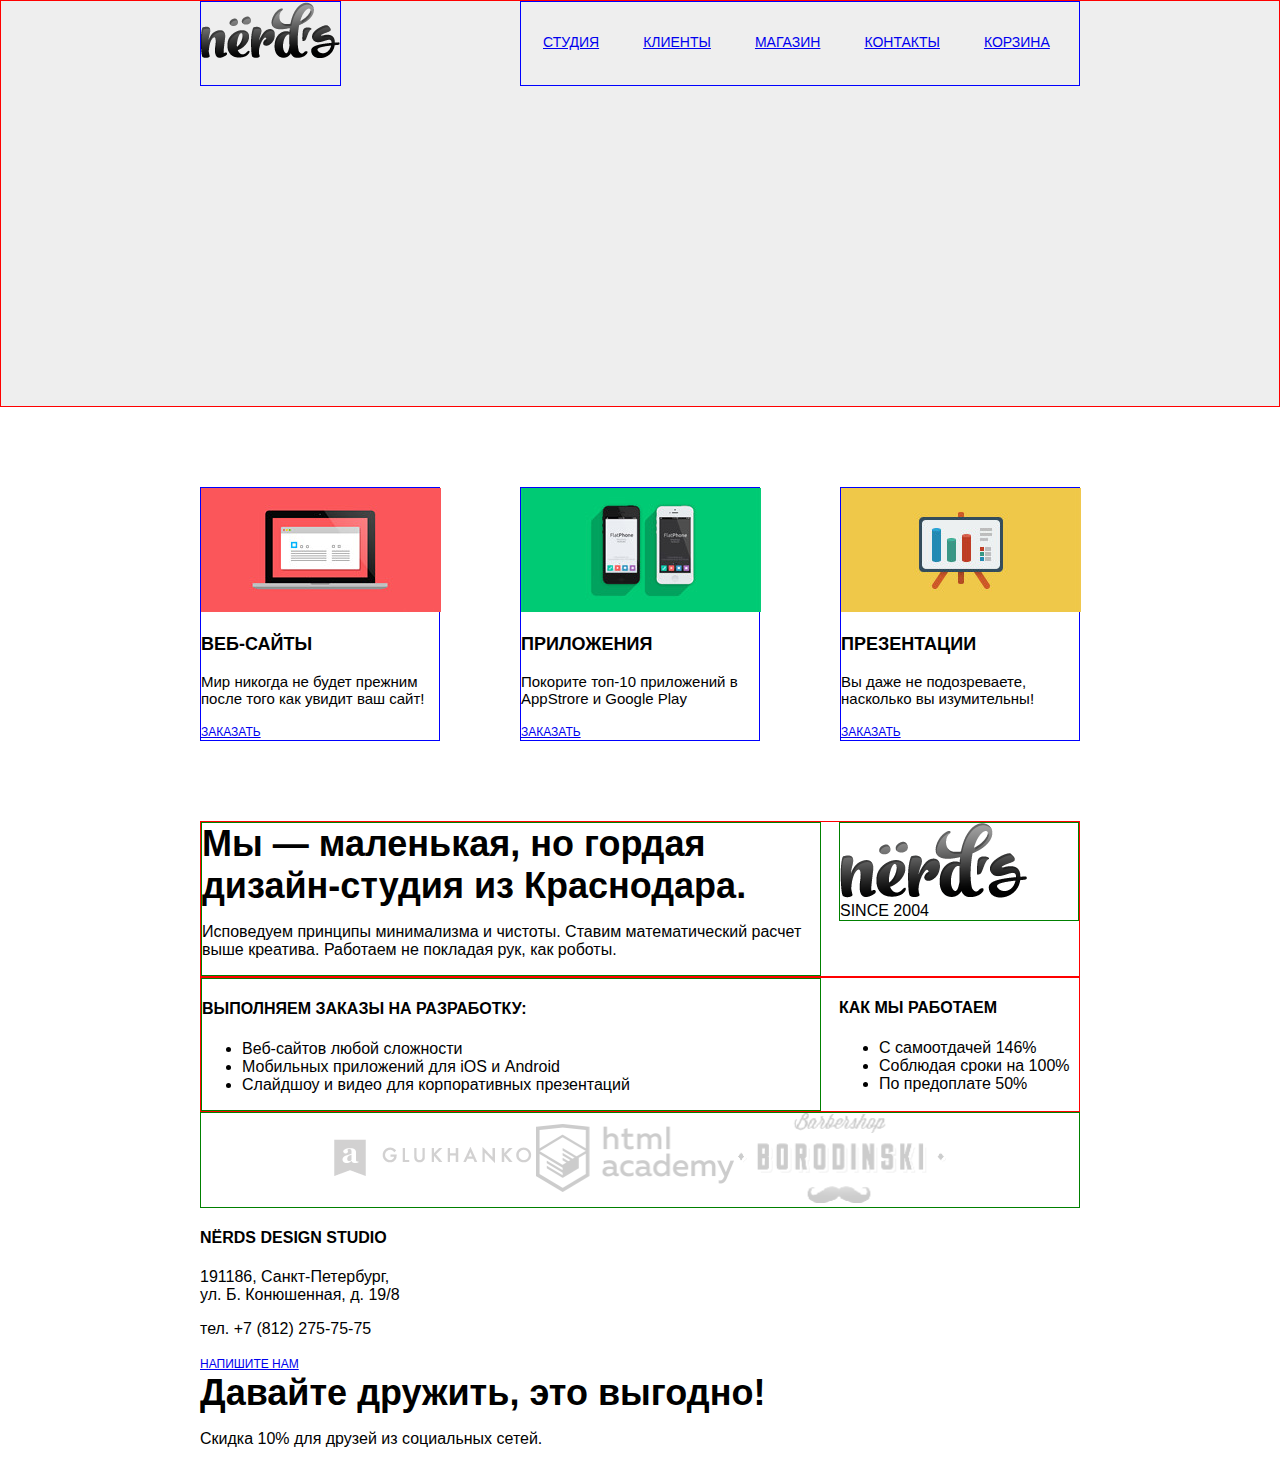
<file: index.html>
<!DOCTYPE html>
<html lang="ru">
    <head>
        <meta charset="utf-8">
        <meta http-equiv="X-UA-Compatible" content="IE=edge">
        <title>Нёрдс — Главная</title>
        <link href="css/normalize.css" type="text/css" rel="stylesheet">
        <link href="css/style.css" type="text/css" rel="stylesheet">
    </head>
    <body>
        <header class="main-header">
            <div class="container">
                <a class="main-logo" href="#">
                    <img src="img/nerds-logo.png" width="139" height="56">
                </a> 
                <nav class="main-navigation">
                    <ul>
                        <li>
                            <a href="#">Студия</a>
                        </li>
                        <li>
                            <a href="#">Клиенты</a>
                        </li>
                        <li>
                            <a href="#">Магазин</a>
                        </li>
                        <li>
                            <a href="#">Контакты</a>
                        </li>
                        <li class="user-block">
                           <a class="cart" href="#">Корзина</a> 
                        </li>
                    </ul>
                </nav>
                <section class="promo-gallery">
                <!-- Здесь будет галерея -->
                </section>
            </div>
        </header>
        <main class="main-content">
            <div class="container">
                <div class="products clearfix">
                    <article class="products-item">
                        <div class="products-img">
                            <img src="img/products1.jpg" width="240" height="124" alt=""> 
                        </div>
                        <h3 class="medium-title">Веб-сайты</h3>
                        <p>Мир никогда не будет прежним после того как увидит ваш сайт!</p>
                        <a class="btn" href="#">Заказать</a>
                    </article>
                    <article class="products-item">
                        <div class="products-img">
                            <img src="img/products2.jpg" width="240" height="124" alt="">
                        </div>
                        <h3 class="medium-title">Приложения</h3>
                        <p>Покорите топ-10 приложений в AppStrore и Google Play</p>
                        <a class="btn" href="#">Заказать</a>
                    </article>
                    <article class="products-item">
                        <div class="products-img">
                            <img src="img/products3.jpg" width="240" height="124" alt="">
                        </div>
                        <h3 class="medium-title">Презентации</h3>
                        <p>Вы даже не подозреваете, насколько вы изумительны!</p>
                        <a class="btn" href="#">Заказать</a>
                    </article>
                </div>
                <div class="index-content-1 clearfix">
                    <div class="left-description">
                        <h2 class="big-title">Мы — маленькая, но гордая дизайн-студия из Краснодара.</h2> 
                        <p>Исповедуем принципы минимализма и чистоты. Ставим математический расчет выше креатива. Работаем не покладая рук, как роботы.</p>
                    </div>
                    <div class="logo">
                        <img src="img/nerds-logo-bigger.png" width="187" height="75">
                        <i>Since 2004</i>
                    </div>
                </div>
                <div class="index-content-2 clearfix">
                    <div class="content-list-left">
                        <h4 class="small-title">Выполняем заказы на разработку:</h4>
                        <ul>
                            <li>Веб-сайтов любой сложности</li>
                            <li>Мобильных приложений для iOS и Android</li>
                            <li>Слайдшоу и видео для корпоративных презентаций</li>
                        </ul>
                    </div>
                    <div class="content-list-right">
                        <h4 class="small-title">Как мы работаем</h4>
                        <ul class="index-content-list">
                            <li>С самоотдачей 146%</li>
                            <li>Соблюдая сроки на 100%</li>
                            <li>По предоплате 50%</li>
                        </ul>
                        </div>
                </div>                  
                <div class="partners">
                    <div class="partners-item">
                        <a href="#">
                            <img src="img/partners1.png" width="198" height="37" alt="Glukhanko">
                        </a>
                    </div>
                    <div class="partners-item">
                        <a href="#">
                            <img src="img/partners2.png" width="198" height="68" alt="Html Academy">
                        </a>
                    </div>
                    <div class="partners-item">
                        <a href="#">
                            <img src="img/partners3.png" width="208" height="90" alt="Borodinski">
                        </a>
                    </div>
                </div>
            </div>
        </main>
        <section class="сontacts">
            <div class="container">
                <div class="сontacts-address">
                    <h4 class="small-title">Nёrds design studio</h4>
                    <p class="contacts-text">191186, Санкт-Петербург,<br> ул. Б. Конюшенная, д. 19/8</p>
                    <p class="contacts-text">тел. +7 (812) 275-75-75</p>
                    <a class="btn" href="#">Напишите нам</a>
                </div>
            </div>
        </section>
        <footer class="main-footer">
            <div class="container">
                <div class="footer-social"> 
                    <a class="social-btn social-btn-vk" href="#"></a>
                    <a class="social-btn social-btn-fb" href="#"></a>
                    <a class="social-btn social-btn-inst" href="#"></a>
                </div>
                <section class="footer-right">
                    <h2 class="big-title">Давайте дружить, это выгодно!</h2> 
                    <p>Скидка 10% для друзей из социальных сетей.</p>
                </section>
            </div>
        </footer>
    </body>
</html>
</file>
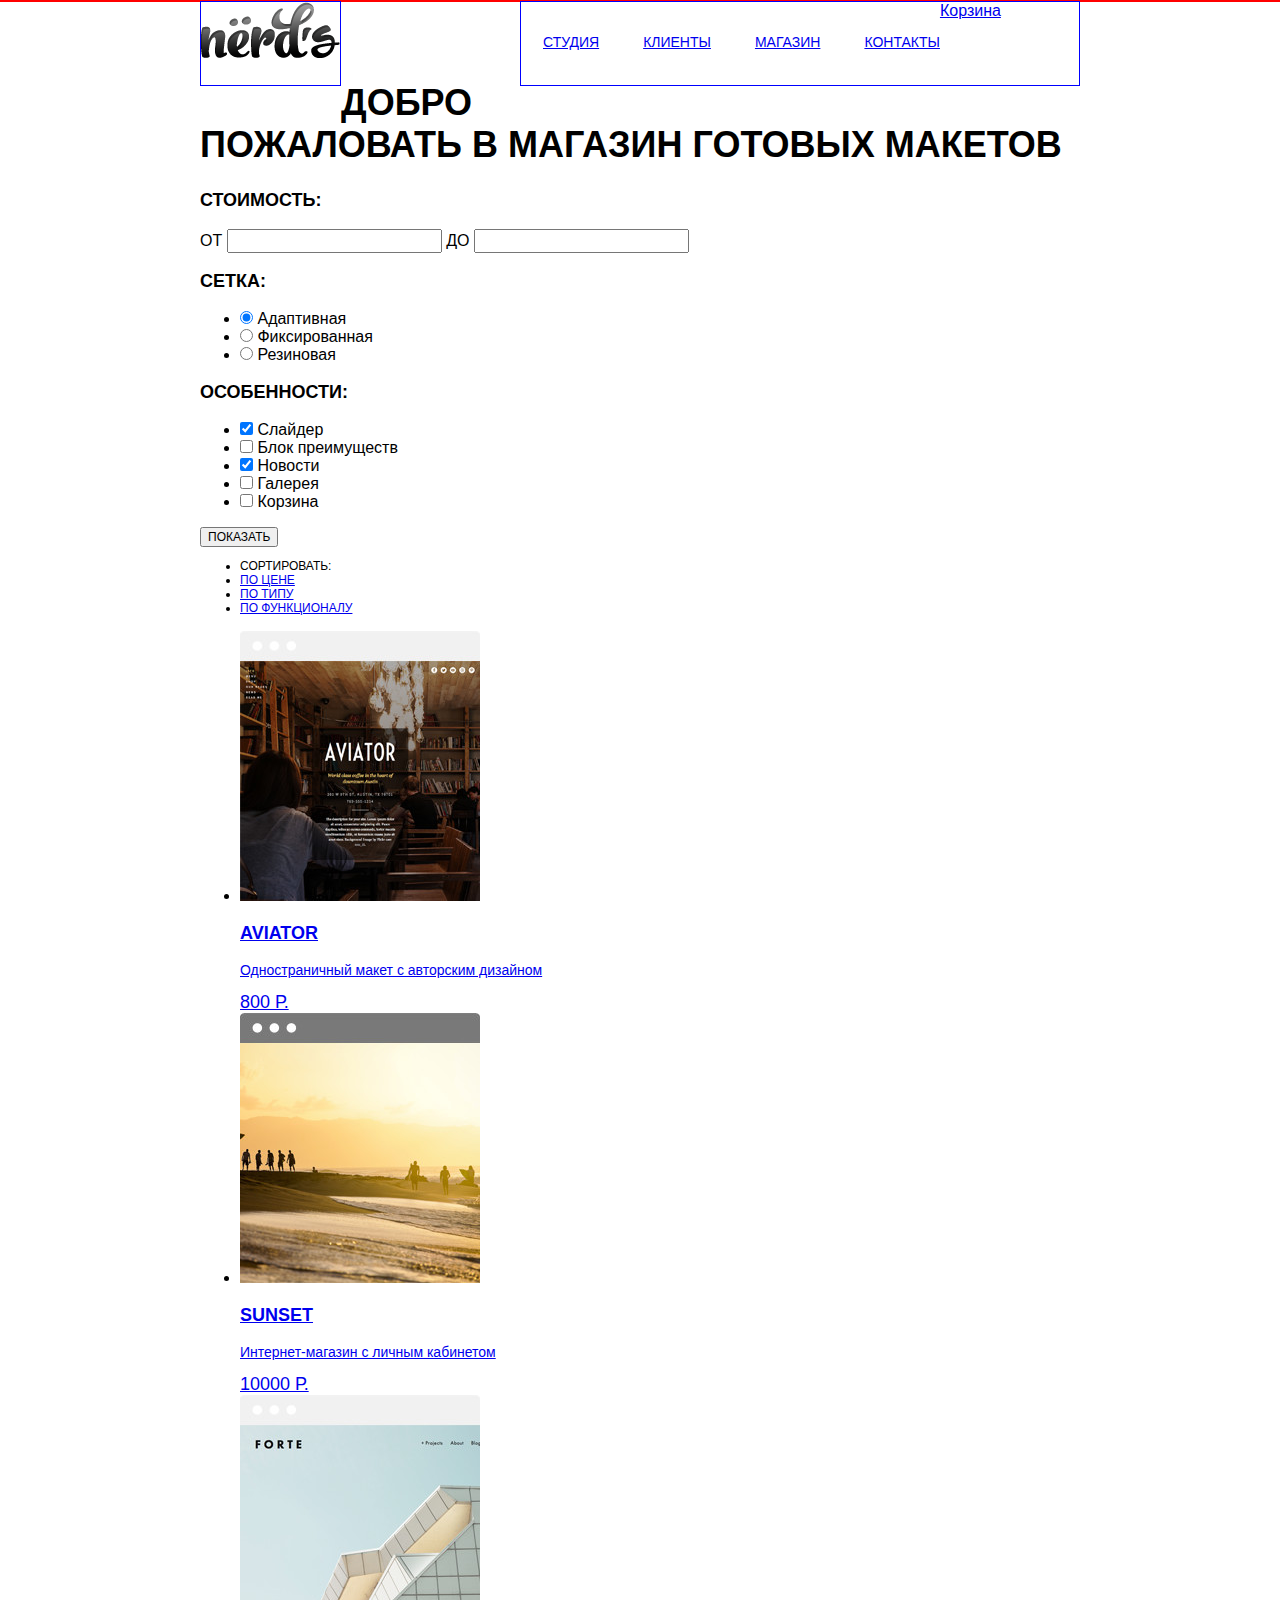
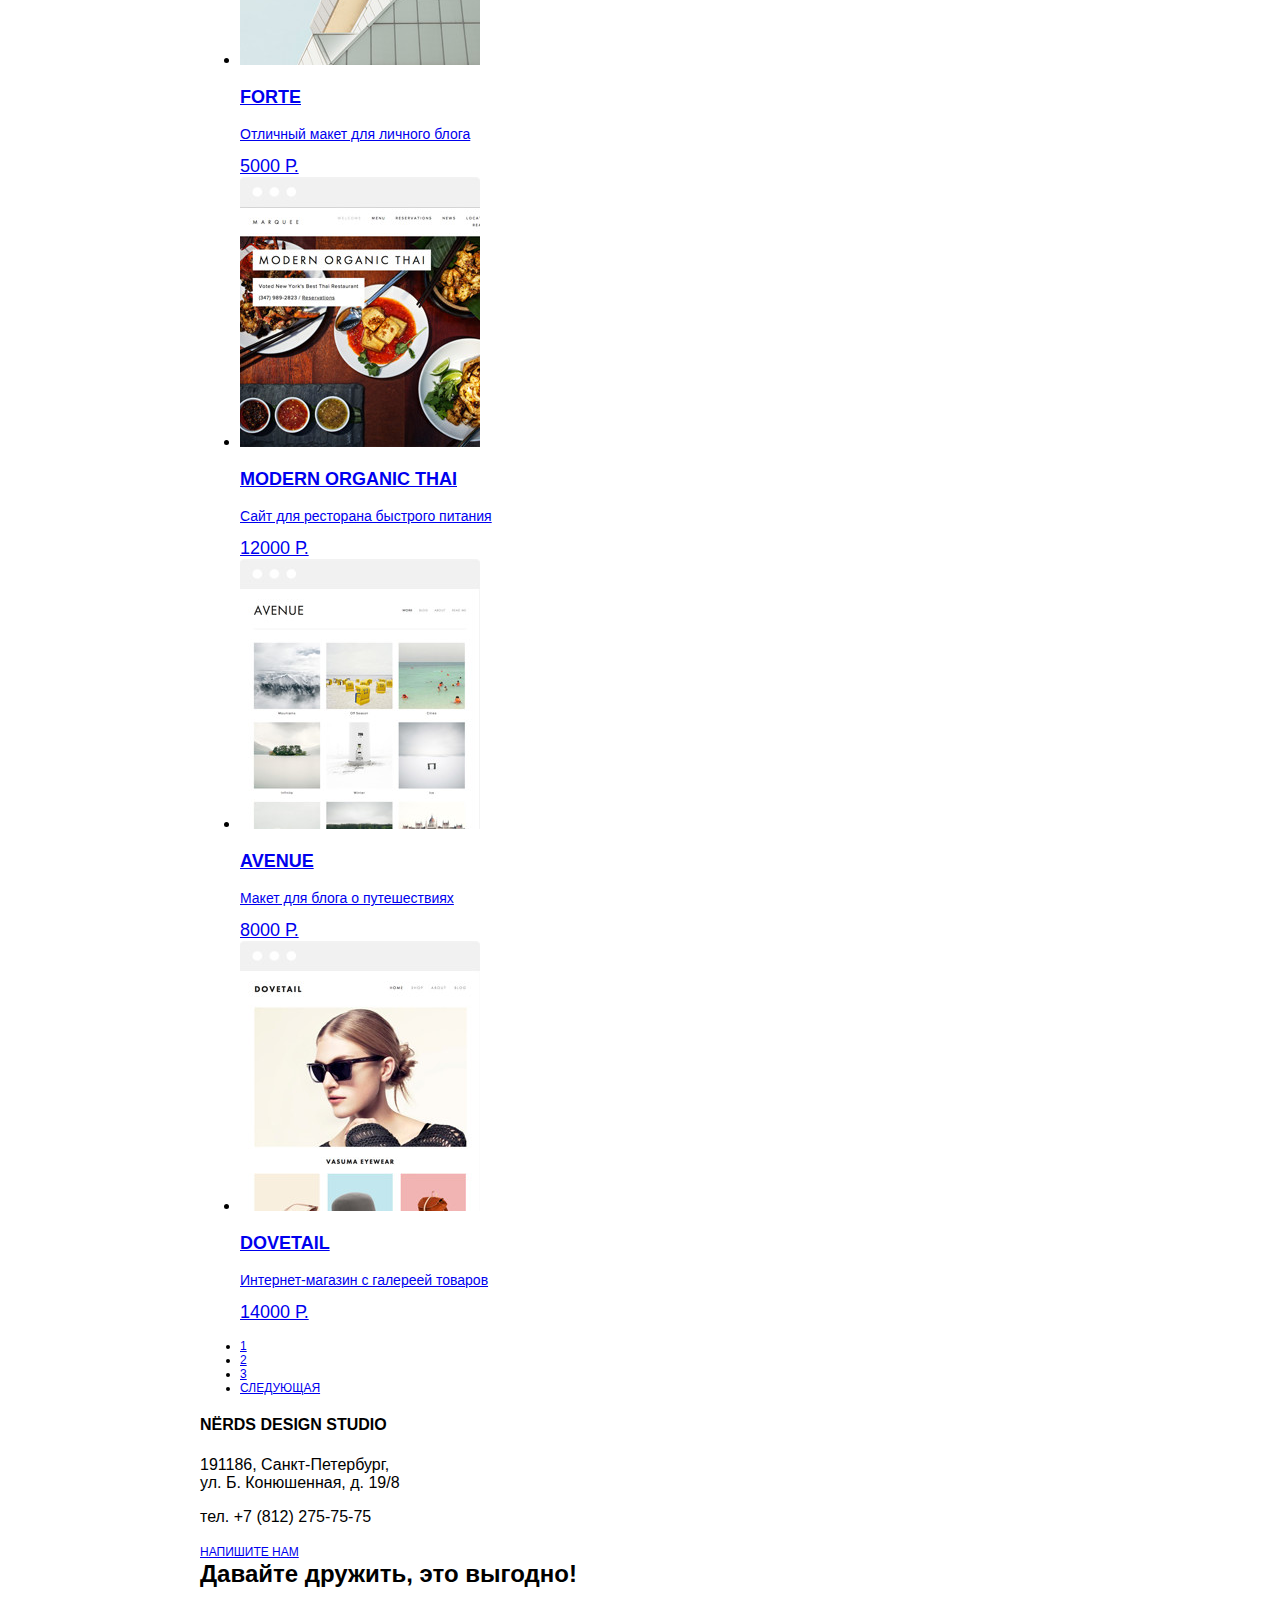
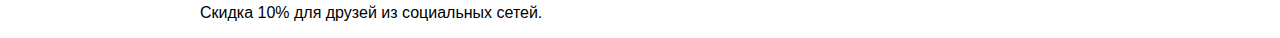
<file: catalog.html>
<!DOCTYPE html>
<html lang="ru">
    <head>
        <meta charset="utf-8">
        <meta http-equiv="X-UA-Compatible" content="IE=edge">
        <title>Нёрдс — Каталог</title>
        <link href="css/normalize.css" type="text/css" rel="stylesheet">
        <link href="css/style.css" type="text/css" rel="stylesheet">
    </head>
    <body>
        <header class="main-header">
            <div class="container">
                <a class="main-logo" href="#">
                    <img src="img/nerds-logo.png" width="139" height="56">
                </a> 
                <nav class="main-navigation">
                    <ul>
                        <li>
                            <a href="#">Студия</a>
                        </li>
                        <li>
                            <a href="#">Клиенты</a>
                        </li>
                        <li>
                            <a href="#">Магазин</a>
                        </li>
                        <li>
                            <a href="#">Контакты</a>
                        </li>
                    </ul>
                    <div class="user-block">
                        <a class="cart" href="#">Корзина</a>
                    </div>
                </nav>
            </div>
        </header>
        <main class="container">
            <h1 class="big-uppercase-title">Добро пожаловать в магазин готовых макетов</h1>
            <div class="shop">
                <section class="catalog-filter">
                    <form action="#" method="get">
                        <div class="price-filter">
                            <h3 class="medium-title">Стоимость:</h3>
                            <div class="price-slider">
                            <!-- Пока не понял как разметить ползунок -->
                            </div>
                            <label for="min-price-field">От</label>
                            <input type="text" id="min-price-field" name="min-price">
                            <label for="max-price-field">До</label>
                            <input type="text" id="max-price-field" name="max-price">
                        </div>
                        <div class="grid-type">
                            <h3 class="medium-title">Сетка:</h3>
                            <ul class="grid-type-list">
                                <li>
                                    <input type="radio" name="grid" value="adaptive" id="adaptive-grid" checked>
                                    <label for="adaptive-grid">Адаптивная</label>
                                </li>
                                <li>
                                    <input type="radio" name="grid" value="fixed" id="fixed-grid">
                                    <label for="fixed-grid">Фиксированная</label>
                                </li>
                                <li>
                                    <input type="radio" name="grid" value="fluid" id="fluid-grid">
                                    <label for="fluid-grid">Резиновая</label>
                                </li>
                            </ul>
                        </div>
                        <div class="feauters">
                            <h3 class="medium-title">Особенности:</h3>
                            <ul class="feauters-list">
                                <li>
                                    <input type="checkbox" name="feauters" value="slider" id="feauters-slider" checked>
                                    <label for="feauters-slider">Слайдер</label>
                                </li>
                                <li>
                                    <input type="checkbox" name="feauters" value="promo-block" id="feauters-promo-block">
                                    <label for="feauters-promo-block">Блок преимуществ</label>
                                </li>
                                <li>
                                    <input type="checkbox" name="feauters" value="news" id="feauters-news" checked>
                                    <label for="feauters-news">Новости</label>
                                </li>
                                <li>
                                    <input type="checkbox" name="feauters" value="gallery" id="feauters-gallery">
                                    <label for="feauters-gallery">Галерея</label>
                                </li>
                                <li>
                                    <input type="checkbox" name="feauters" value="cart" id="feauters-cart">
                                    <label for="feauters-cart">Корзина</label>
                                </li>
                            </ul>
                        </div>
                        <input class="btn" type="submit" value="Показать">
                    </form>   
                </section>
                <section class="catalog">
                    <div class="catalog-sort">
                        <div class="catalog-sort-list">
                            <ul class="sort-list">
                                <li class="sort-list-title">
                                    Сортировать:
                                </li>
                                <li>
                                    <a href="#">По цене</a>
                                </li>
                                <li>
                                    <a href="#">По типу</a>
                                </li>
                                <li>
                                    <a href="#">По функционалу</a>
                                </li>
                            </ul>
                        </div>
                        <div class="items-show-type">
                            <a class="items-show-top" href="#"></a>
                            <a class="items-show-low" href="#"></a>
                        </div>
                    </div>
                    <div class="catalog-products">
                        <ul class="products-list">
                            <li>
                                <a class="product" href="#">
                                    <img src="img/product-item1.jpg" width="240" height="270" alt="Aviator">
                                    <div class="product-details">
                                        <h3 class="medium-title">Aviator</h3>
                                        <p>Одностраничный макет с авторским дизайном</p>
                                        <a class="btn btn-price" href="#">800 р.</a>
                                    </div> 
                                </a>
                            </li>
                            <li>
                                <a class="product" href="#">
                                    <img src="img/product-item2.jpg" width="240" height="270" alt="Sunset">
                                    <div class="product-details">
                                        <h3 class="medium-title">Sunset</h3>
                                        <p>Интернет-магазин с личным кабинетом</p>
                                        <a class="btn btn-price" href="#">10000 р.</a>
                                    </div>
                                </a>
                            </li>
                            <li>
                                <a class="product" href="#">
                                    <img src="img/product-item3.jpg" width="240" height="270" alt="Forte">
                                    <div class="product-details">
                                        <h3 class="medium-title">Forte</h3>
                                        <p>Отличный макет для личного блога</p>
                                        <a class="btn btn-price" href="#">5000 р.</a>
                                    </div>
                                </a>

                            </li>
                            <li>
                                <a class="product" href="#">
                                    <img src="img/product-item4.jpg" width="240" height="270" alt="Modern Organic Thai">
                                    <div class="product-details">
                                        <h3 class="medium-title">Modern Organic Thai</h3>
                                        <p>Сайт для ресторана быстрого питания</p>
                                        <a class="btn btn-price" href="#">12000 р.</a>
                                    </div>
                                </a>
                            </li>
                            <li>
                                <a class="product" href="#">
                                    <img src="img/product-item5.jpg" width="240" height="270" alt="Avenue">
                                    <div class="product-details">
                                        <h3 class="medium-title">Avenue</h3>
                                        <p>Макет для блога о путешествиях</p>
                                        <a class="btn btn-price" href="#">8000 р.</a>
                                    </div>
                                </a>
                            </li>
                            <li>
                                <a class="product" href="#">
                                    <img src="img/product-item6.jpg" width="240" height="270" alt="Dovetail">
                                    <div class="product-details">
                                        <h3 class="medium-title">Dovetail</h3>
                                        <p>Интернет-магазин с галереей товаров</p>
                                        <a class="btn btn-price" href="#">14000 р.</a>
                                    </div>
                                </a>
                            </li>
                        </ul>
                        <div class="catalog-products-pagination">
                            <ul class="products-pagination">
                                <li>
                                    <a href="#">1</a>
                                </li>
                                <li>
                                    <a href="#">2</a>
                                </li>
                                <li>
                                    <a href="#">3</a>
                                </li>
                                <li>
                                    <a class="btn" href="#">Следующая</a>
                                </li>
                            </ul>
                        </div>
                    </div>
                </section>
            </div>
        </main>
        <section class="сontacts">
            <div class="container">
                <div class="сontacts-address">
                    <h4 class="small-title">Nёrds design studio</h4>
                    <p class="contacts-text">191186, Санкт-Петербург,<br> ул. Б. Конюшенная, д. 19/8</p>
                    <p class="contacts-text">тел. +7 (812) 275-75-75</p>
                    <a class="btn" href="#">Напишите нам</a>
                </div>
            </div>
        </section>
        <footer class="main-footer">
            <div class="container">
                <div class="footer-social"> 
                    <a class="social-btn social-btn-vk" href="#"></a>
                    <a class="social-btn social-btn-fb" href="#"></a>
                    <a class="social-btn social-btn-inst" href="#"></a>
                </div>
                <section class="footer-right">
                    <h2 class="call-to-action">Давайте дружить, это выгодно!</h2> 
                    <p>Скидка 10% для друзей из социальных сетей.</p>
                </section>
            </div>
        </footer>
    </body>
</html>
</file>
<file: css/style.css>
body {
	font-family: Roboto, Arial, sans-serif;
    font-size: 16px;
}

* {
    box-sizing: border-box;
}

.main-header {
    background-color: #eee;
    border: 1px solid red;
    margin-bottom: 80px;
}

    .main-logo {
        float: left;
        min-height: 85px;
        border: 1px solid blue;
    }

    .main-navigation {
        float: right;
        width: 560px;
        min-height: 85px;
        border: 1px solid blue;
    }

        .main-navigation ul {
            list-style: none;
            padding: 0;
            margin: 0;
            font-size: 0;
        }

            .main-navigation li {
                float: left;
                margin: 32px 22px 0 22px;
                font-size: 14px;
                text-transform: uppercase;
            }

                .main-navigation li:last-child {
                    margin-right: 0;
                }

    .promo-gallery {
        clear: both;
        min-height: 320px;
    }

.container {
    width: 900px;
    margin: 0 auto;
    padding: 0 10px;
}

.clearfix::after {
    content: "";
    display: table;
    clear: both;
}

.products {
    margin-bottom: 80px;
}

    .products-item {
        float: left;
        width: 240px;
        margin-right: 80px;
        border: 1px solid blue;
    }

    .products-item:last-child {
        margin-right: 0;
    }

    .products-item p {
        font-size: 15px;
    }

.index-content-1 {
    border: 1px solid red;
}

.left-description {
    width: 620px;
    float: left;
    border: 1px solid green;
}

    .logo {
        width: 240px;
        float: right;
        border: 1px solid green;
    } 

        .logo i {
            display: block;
        }

.index-content-2 {
    border: 1px solid red; 
}

.content-list-left {
    width: 620px;
    float: left;
    border: 1px solid green;
}

.content-list-right {
    width: 240px;
    float: right;
}

.medium-title {
    font-size: 18px;
    text-transform: uppercase;
}

.btn {
    font-size: 12px;
    text-transform: uppercase;
}

.partners {
    border: 1px solid green;
}


.index-content-right {
    float: right;
    width: 240px;
    border: 1px solid red;
}

.partners {
    text-align: center;
}

.partners-item {
    display: inline-block;
    vertical-align: middle;
}

.btn-price {
    font-size: 18px;
    text-transform: uppercase;
}

.big-title {
    font-size: 36px;
}

.small-title {
    font-size: 16px;
    text-transform: uppercase;
}

.logo i {
    font-size: 16px;
    font-style: normal;
    text-transform: uppercase;
}

.big-uppercase-title {
    font-size: 36px;
    text-transform: uppercase;
}

.price-filter label {
    font-size: 16px;
    text-transform: uppercase;
}

.sort-list {
    font-size: 12px;
    text-transform: uppercase;
}

.product-details p {
    font-size: 14px;
}

.products-pagination li {
    font-size: 12px;
    text-transform: uppercase;
}
</file>
